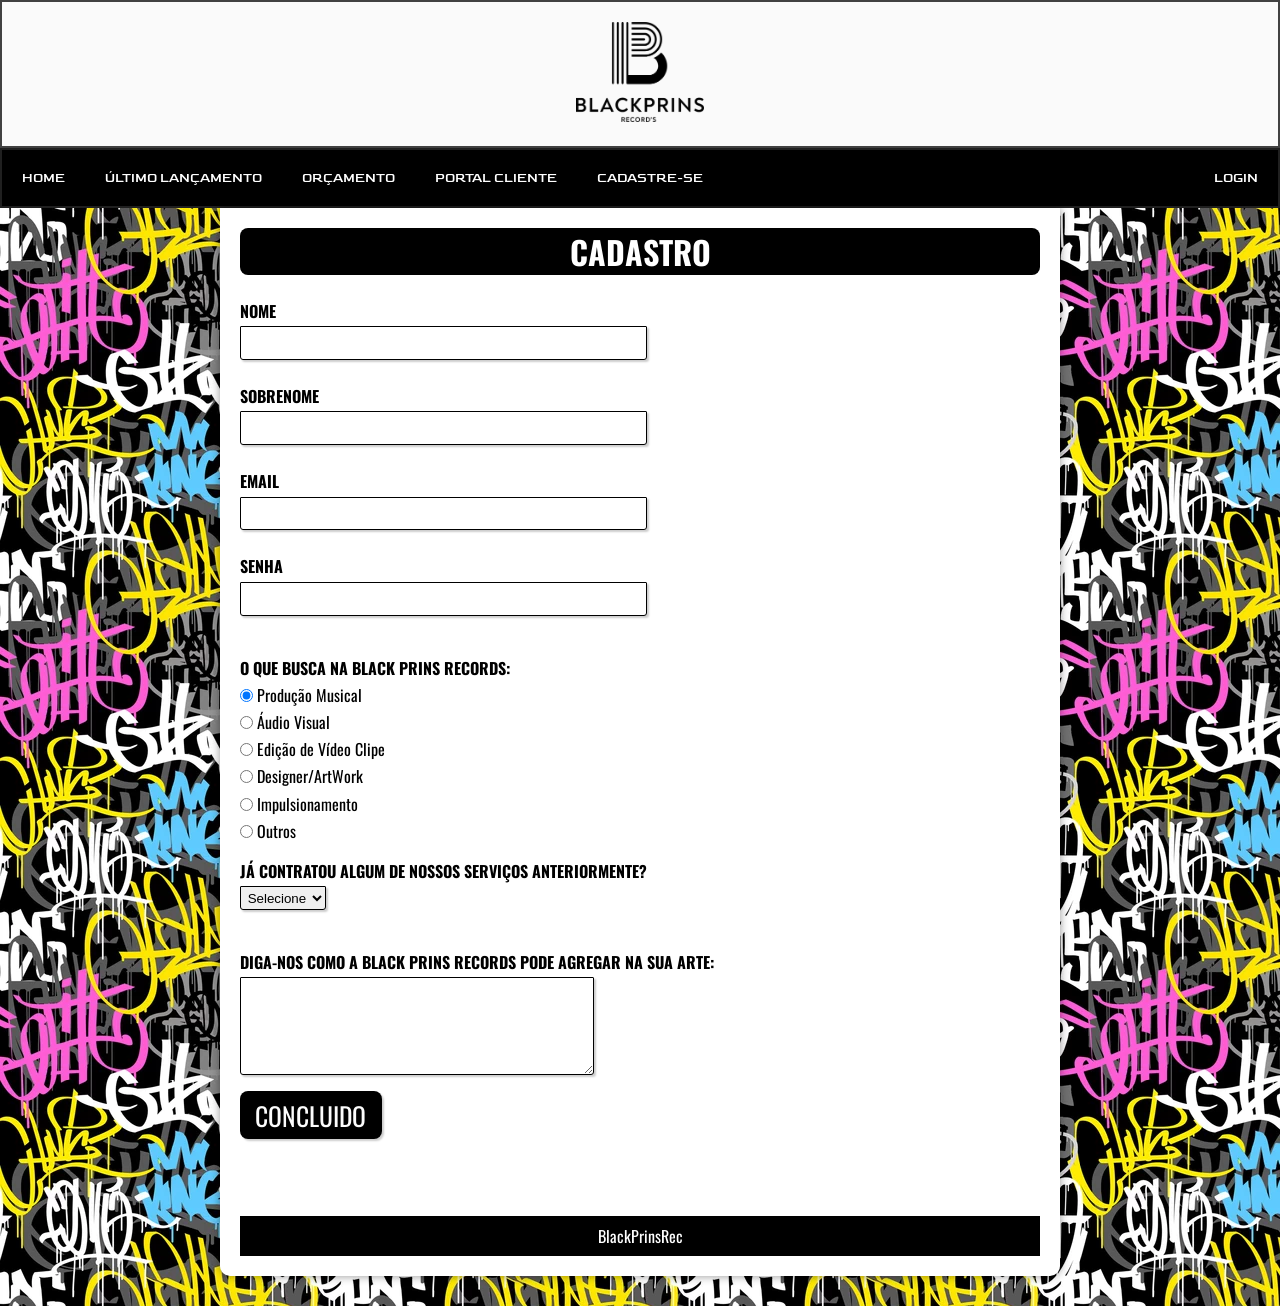
<file: cadastro.html>
<!DOCTYPE html>
<html lang="pt-br">
<head>
    <meta charset="UTF-8">
    <meta http-equiv="X-UA-Compatible" content="IE=edge">
    <meta name="viewport" content="width=device-width, initial-scale=1.0">
    <title>Black Prins Records</title>
    <link rel="shortcut icon" href="IMAGE/favicon.ico" type="image/x-icon">
    <link rel="stylesheet" href="style.css">
    <link rel="stylesheet" href="media-query.css">
    <link rel="stylesheet" href="https://fonts.googleapis.com/css2?family=Material+Symbols+Outlined:opsz,wght,FILL,GRAD@20..48,100..700,0..1,-50..200" />
</head>

<style>
    @import url('https://fonts.googleapis.com/css2?family=Goldman:wght@700&family=Kanit:wght@200;400&family=Oswald:wght@400;600&family=Vina+Sans&display=swap');
    /* fonte importada*/
 </style>


<body class="b2"  onresize="mudouTamanho()">
    <ul class="indice"><center><img src="IMAGE/BLACKPRINS_free-file.png"style="height: 100px; width=10px" alt="Logo"></center></ul>
  <!--logo blackprinsrec-->
  <div>
    <span id="burguer" class="material-symbols-outlined" onclick="clickMenu()">
        menu
        </span>
   <menu id="menu">
       <ul>
        <li>
            <abbr title="Página Principal"><a href="index.html">HOME</a></abbr>
           </li>
           <li><abbr title="Confira nosso último lançamento"><a href="https://youtu.be/75HhOfUeACI"target="_blank"rel="external">ÚLTIMO LANÇAMENTO</a></abbr></li>
           <li><abbr title="Faça seu orçamento"><a href="https://wa.me/qr/R45KOORR5JUMB1"target="_blank"rel="external">ORÇAMENTO</a></abbr></li>
           <li><abbr title="Portal Cliente"><a href="#">PORTAL CLIENTE</a></abbr></li>
           <li><abbr title="Cadastre-se"><a href="cadastro.html">CADASTRE-SE</a></abbr></li>
           <li style="float: right;"><abbr title="Faça o login"><a href="login.html">LOGIN</a></abbr></li>
       </ul>
   </menu>
   <!--menu de navegação-->
</div>
    <main>
      
           <div>
            <h1 id="titulo"> CADASTRO </h1>
            <br>
           </div>
           <form>
               <fieldset class="grupo">
                <div class="campo">
                    <label for="nome"><strong>NOME</strong></label>
                    <input type="text" name="NOME" style="width: 30em; height: 2em;" id="NOME" required>
                    <br>
                    <strong><label for="sobrenome">SOBRENOME</label></strong>
                    <input type="text" name="SOBRENOME" style="width: 30em; height: 2em;"  required>
                    <br>
                    <strong><label for="email">EMAIL</label></strong>
                <input type="email" name="email" style="width: 30em; height: 2em;" id="senha" required>
                    <br>
                <strong><label for="password">SENHA</label></strong>
                <input type="password" name="senha" style="width: 30em; height: 2em;" id="senha" required>
                <br>
                </div>
           
               </fieldset>
               <div  class="campo">
                <label><strong>O QUE BUSCA NA BLACK PRINS RECORDS:</strong></label>
                <label>
                    <input type="radio" name="devweb" value="produção musical" checked> Produção Musical
                </label>
           
                <label>
                    <input type="radio" name="devweb" value="áudio visual"> Áudio Visual
                </label>
                <label>
                    <input type="radio" name="devweb" value="Edição"> Edição de Vídeo Clipe
                </label>
                <label>
                    <input type="radio" name="devweb" value="Designer/ArtWork"> Designer/ArtWork
                </label>
                <label>
                    <input type="radio" name="devweb" value="Impulsionamento"> Impulsionamento
                </label>
                <label>
                    <input type="radio" name="devweb" value="Outros"> Outros
                </label>
               </div>
               <div  class="campo">
                <label><strong>JÁ CONTRATOU ALGUM DE NOSSOS SERVIÇOS ANTERIORMENTE?</strong></label>
                <select name="Serviços" id="serv">
                    <option selected disabled value="">Selecione</option>
                    <option value="SIM">Sim</option>
                    <option value="NÃO">Não</option>
                </select>
               </div>
               <div  class="campo">
                <br>
                <label><strong>DIGA-NOS COMO A BLACK PRINS RECORDS PODE AGREGAR NA SUA ARTE:</strong></label>
                <textarea rows="6" id="agregar" name="agregar"style="width: 26em;"></textarea>
               </div>
           
               <a href="login.html"><button  class="botao" type="submit">CONCLUIDO</button></a>
           </form>
       
    <footer>
    <a href="">BlackPrinsRec</a>
    </footer>
    
    <script>
        function mudouTamanho(){
            if(window.innerWidth >= 768){
                menu.style.display = 'block'
            } else{
                menu.style.display = 'none'
            }
        }
        function clickMenu(){
            if(menu.style.display == 'block'){
                menu.style.display = 'none'
            }
            else{
                menu.style.display = 'block'
            }
        }
    </script>
</body>
</html>
</file>
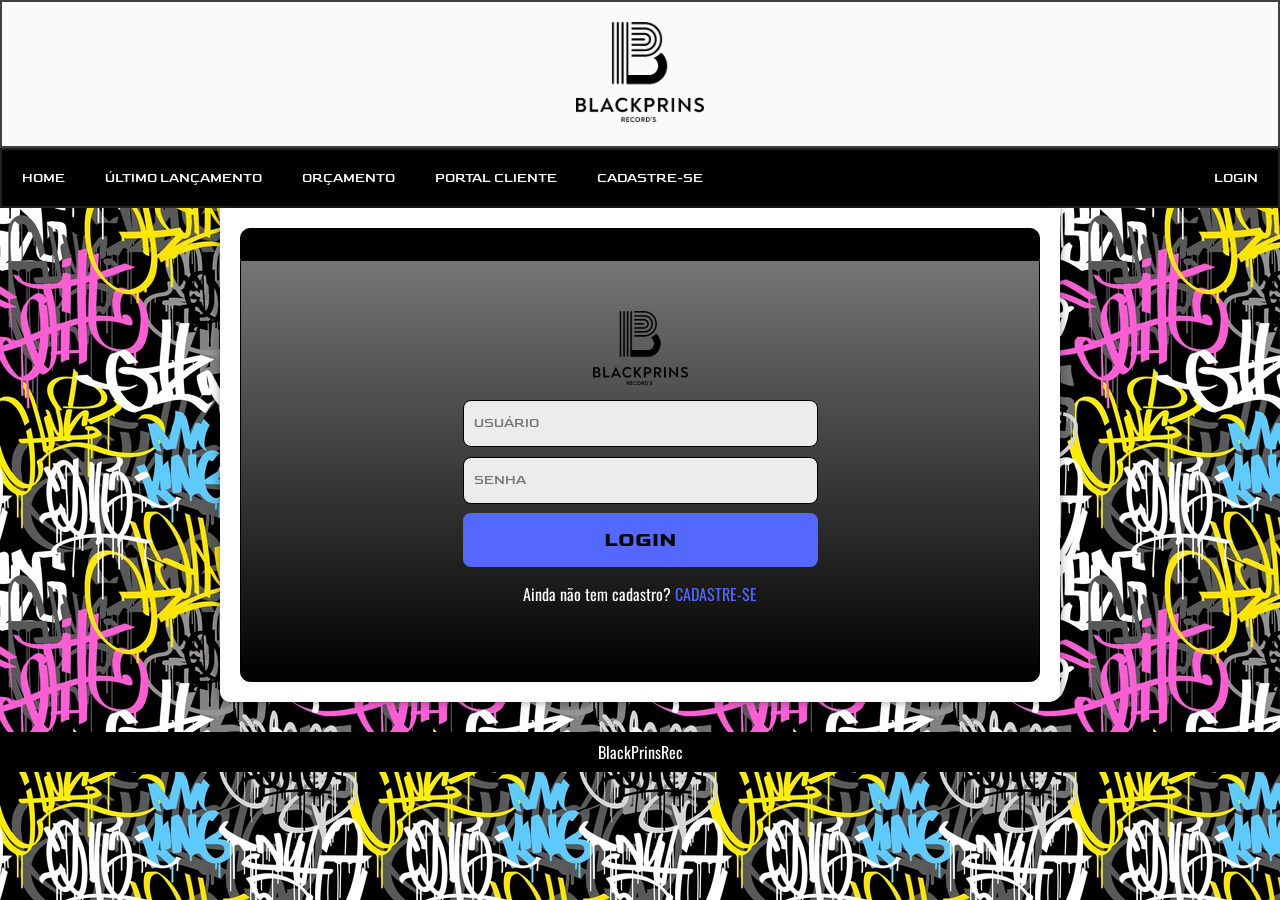
<file: login.html>
<!DOCTYPE html>
<html lang="pt-br">
<head>
    <meta charset="UTF-8">
    <meta http-equiv="X-UA-Compatible" content="IE=edge">
    <meta name="viewport" content="width=device-width, initial-scale=1.0">
    <title>Black Prins Records</title>
    <link rel="shortcut icon" href="IMAGE/favicon.ico" type="image/x-icon">
    <link rel="stylesheet" href="style.css">
    <link rel="stylesheet" href="media-query.css">
    <link rel="stylesheet" href="https://fonts.googleapis.com/css2?family=Material+Symbols+Outlined:opsz,wght,FILL,GRAD@20..48,100..700,0..1,-50..200" />
</head>

<style>
    @import url('https://fonts.googleapis.com/css2?family=Goldman:wght@700&family=Kanit:wght@200;400&family=Oswald:wght@400;600&family=Vina+Sans&display=swap');
    /* fonte importada*/
 </style>


<body class="b2"  onresize="mudouTamanho()">
    <ul class="indice"><center><img src="IMAGE/BLACKPRINS_free-file.png"style="height: 100px; width=10px" alt="Logo"></center></ul>
  <!--logo blackprinsrec-->
  <div>
    <span id="burguer" class="material-symbols-outlined" onclick="clickMenu()">
        menu
        </span>
   <menu id="menu">
       <ul>
        <li>
            <abbr title="Página Principal"><a href="index.html">HOME</a></abbr>
           </li>
           <li><abbr title="Confira nosso último lançamento"><a href="https://youtu.be/75HhOfUeACI"target="_blank"rel="external">ÚLTIMO LANÇAMENTO</a></abbr></li>
           <li><abbr title="Faça seu orçamento"><a href="https://wa.me/qr/R45KOORR5JUMB1"target="_blank"rel="external">ORÇAMENTO</a></abbr></li>
           <li><abbr title="Portal Cliente"><a href="#">PORTAL CLIENTE</a></abbr></li>
           <li><abbr title="Cadastre-se"><a href="cadastro.html">CADASTRE-SE</a></abbr></li>
           <li style="float: right;"><abbr title="Faça o login"><a href="login.html">LOGIN</a></abbr></li>
       </ul>
   </menu>
   <!--menu de navegação-->
</div>
    <main class="main-login">
        <div class="hlogin">
            
        </div>  
        
        <section class="area-login">
        
            <div class="login">
                 
              
                <form>
                    <center><img src="IMAGE/BLACKPRINS_free-file.png" style="width: 95px" alt=""></center>
                    <input type="text" name="nome" placeholder="Usuário" required>
                    <input type="password" name="senha" placeholder="Senha" required>
                    <button class="botao2" type="submit">Login</button>
                   
                </form>
                <p>Ainda não tem cadastro? <a href="cadastro.html">Cadastre-se</p>
            </div>
        </section>
    </main>
       
            <footer>
                <a href="">BlackPrinsRec</a>
                </footer>
                
                <script>
                    function mudouTamanho(){
                        if(window.innerWidth >= 768){
                            menu.style.display = 'block'
                        } else{
                            menu.style.display = 'none'
                        }
                    }
                    function clickMenu(){
                        if(menu.style.display == 'block'){
                            menu.style.display = 'none'
                        }
                        else{
                            menu.style.display = 'block'
                        }
                    }
                </script>
            </body>
            </html>
</file>
<file: style.css>
@charset "UTF-8";

body{
    background-image: url('IMAGE/fundo.jpg');
}
.indice{
    background-color: rgb(250, 250, 250);
    padding: 20px 22px;
    border: 2px solid rgb(65, 65, 65)

}
img{
    max-width: 350px;
}

*{
    margin: 0px;
    padding: 0px;
} 


ul{
    list-style: none;
    margin: 0;
    padding:0%;
    overflow: hidden;
    font-family: 'Goldman','Oswald','Vina Sans';
    font-size: 0.8em;
    background-color: black;
    border: 2px solid rgb(32, 32, 32);
}
li{
    float: left;
}
li a{
    display: inline-block;
    color: white;
    text-align: center;
    padding: 20px 20px;
    text-decoration: none;
}
menu#menu{
    display: none;
}
span#burguer{
    color: #ffffff;
    background-color: #0a0a0a;
    display: block;
    text-align: center;
    padding: 10px;
    cursor: pointer;
}
span#burguer:hover{
    color:navy;
    background-color: grey;
}

a:hover{
    color:rgb(0, 0, 0);
    background-color: rgb(102, 101, 101);
    text-decoration: underline;
    transition: 0.4s;
    border-radius: 3px;
}
a:active{
    color: black;
    background-color: rgb(250, 250, 250);
}

  @import url('https://fonts.googleapis.com/css2?family=Roboto+Condensed&display=swap');
.paragrafos{
    font-family: 'Roboto Condensed', sans-serif;


}

.banner{
    margin: 22px;
    padding: 20px 22px;
}

@import url('https://fonts.googleapis.com/css2?family=Oswald:wght@300&display=swap');
main{
    background-color: #ffffff;
    padding: 20px;
    border-bottom-left-radius: 10px;
    border-bottom-right-radius: 10px;
    min-width: 320px;
    max-width: 800px;
    margin: auto;
    margin-bottom: 30px;
    box-shadow: 0px 0px 10px rgba(0, 0, 0, 0.418);
}
.selo{
    background-color: rgb(44, 44, 44);
    border-radius: 5px;
    padding: 10px;
    font-family: 'Oswald', sans-serif;
    color: #ffffff;
}

.ceo{
    background-color: rgb(44, 44, 44);
    border-radius: 5px;
    padding: 10px;
    font-family: 'Oswald', sans-serif;
    color: #ffffff;
}
.subtitulo{
    font-family:'Lucida Sans', 'Lucida Sans Regular', 'Lucida Grande', 'Lucida Sans Unicode', 'Geneva', Verdana, sans-serif;
    margin: 15px 0px;
}
.projeto{
    background-color: rgb(44, 44, 44);
    border-radius: 5px;
    padding: 10px;
    font-family: 'Oswald', sans-serif;
    color: #ffffff;
}

.sliders{
    margin: auto;
   overflow: hidden;
}
.slides{
    width: 400%;
    height: 400px;
    display: flex;
    overflow: hidden;
}
.slides input{
    display: none;
    
}
.slide{
    width: 25%;
    transition: 2s;
    position: relative;
}
.slide img{
    margin: auto;
    display: block;
    width: 800px;
}

#radio1:checked ~ .first{
    margin-left: 0;
}
#radio2:checked ~ .first{
    margin-left: -25%;
}
#radio3:checked ~ .first{
    margin-left: -50%;
}
#radio4:checked ~ .first{
    margin-left: -75%;
}


.sub{
    font-family:'Lucida Sans', 'Lucida Sans Regular', 'Lucida Grande', 'Lucida Sans Unicode', 'Geneva', Verdana, sans-serif;
    margin: 15px 0px;
    text-align: center;
}
.banner1{
display: inline-block;
   
}
.tituloserv{
    background-color: rgb(44, 44, 44);
    border-radius: 5px;
    padding: 10px;
    font-family: 'Oswald', sans-serif;
    color: #ffffff;
}
.serviço1{
    background-color: rgba(128, 128, 128, 0.24);
    text-align: center;
    font-family:'Oswald', sans-serif;
    
}
.mix{
    border-radius: 30px;
    width:100%;
    padding: 20px 22px;
    max-width: 350px;
    margin-bottom: 30px;
}
.mixprod{
    background-image: url('IMAGE/prod.jpg');
    background-position: center center;
    margin-bottom: 10px;
}
.serviço2{
    background-color: rgba(128, 128, 128, 0.24);
    text-align: center;
    font-family:'Oswald', sans-serif;
    
}
.visual{
   border-radius: 50px;
    width:100%;
    padding: 20px 22px;
    max-width: 350px;
    margin-bottom: 30px;
}
.v2{
    background-image: url('IMAGE/visual.jpg');
    margin-bottom: 30px;
  
}
.serviço3{
    background-color: rgba(128, 128, 128, 0.24);
    text-align: center;
    font-family:'Oswald', sans-serif;
}
.mkt{
    width:100%;
    padding: 20px 22px;
    max-width: 350px;
    margin-bottom: 30px;
    border-radius: 30px;
}
.mkt2{
    background-image: url('IMAGE/mkt.webp');
    background-position: center center;
    margin-bottom: 30px;
}
p{
  font-family: 'Cambria', 'Cochin', Georgia, Times, 'Times New Roman', serif;
  margin: 15px 0px;
  text-align: justify;
  font-size: 1em;
  line-height: 1.5em;

}

.CEO{
    font-family:'Oswald', sans-serif;
}
.PRINCE{
    background-color: rgba(128, 128, 128, 0.24);
    text-align: center;
    font-family:'Oswald', sans-serif;
    
}
.video{
    background-color: black;
    margin: 0px -20px 30px -20px;
    padding: 20px;
    padding-bottom: 58%;
    position: relative;
}
.video > iframe{
    position: absolute;
    top:5%;
    left:5%;
    width:90%;
    height:90%;
}



footer{
    color: #ffffff;
    font-family:'Oswald', sans-serif;
    text-align: center;
    background-color: black;
    padding: 8px;
   
}

footer a{
    text-decoration: none;
    color: white;

}

/*estilo da pág "cadastre-se"*/


#titulo{
    background-color: rgb(0, 0, 0);
    font-family:'Oswald', sans-serif;
    color: rgb(255, 255, 255);
    text-align: center;
    border-radius: 8px;
}
fieldset{
    border: 0;
}
.b2{
    font-family:'Oswald', sans-serif;
    font-size: 1em;
    color: rgb(0, 0, 0);
    justify-content: center;
}
input, select, textarea, button{
    border-radius: 1px 1px 3px 3px;
}
.campo{
    margin-bottom: 1em;
}
.campo label{
    margin-bottom: 0.2em;
    color: rgb(0, 0, 0);
    display: block;
}
fieldset .grupo .campo{
    float: left;
    margin-right: 1em;
}
.campo input[type="text"], .campo input[type="email"], .campo input[type="password"], .campo select, .campo textarea{
    padding: 0.2em;
    border: 1px solid black;
    border-radius: 1px 1px 3px 3px;
    box-shadow: 2px 2px 2px rgb(0, 0, 0, 0.2);
    display: block;
}
.campo select option{
    padding-right: 1em;

}

.botao{
    border-radius: 8px;
    font-size: 1.6em;
    font-family:'Oswald', sans-serif;
    background-color:rgb(0, 0, 0);
    border: 0;
    margin-bottom: 3em;
    color: rgb(252, 252, 252);
    padding: 0.2em 0.6em;
    box-shadow: 2px 2px 2px rgb(0, 0, 0, 0.2);
    text-shadow: 1px 1px 1px rgb(0, 0, 0, 0.5);
    cursor:pointer;
}
.botao:hover{
    color:navy;
    background-color: grey;
    text-decoration: underline;
}
.botao:active{
    color: black;
    background-color: rgb(250, 250, 250);
}
footer a{
    text-decoration: none;
    color: white;
    
}

/*estilo página login */

    .main-login{
       background: #ffffff;
    }
.area-login{
    padding: 15px;
    border: #000000 solid 1px;
    background-image: linear-gradient( rgb(117, 117, 117), rgb(0, 0, 0));
    display: flex;
    justify-content: center;
    align-items: center;
    border-radius:0px 0px 10px 10px;
   
}
.area-login::before{
    content: '';
    position: absolute;
    top: -50%;
    left: -50%;
    width: 380px;
    height: 420px;
    background: linear-gradient(0deg, transparent, transparent, #45f3ff, #45f3ff,#45f3ff);
}
.login{
    border-radius: 10px;
    
    display: flex;
    flex-direction: column;
    align-items: center;
    width: 355px;
    height: 320px;
    padding: 35px;
}
.login form{
    font-family:'Oswald', sans-serif;
    width: 100%;
    display: flex;
    flex-direction: column;
}
.login input{
    font-family: 'Goldman','Oswald','Vina Sans';
    color: #000000;
    margin-top: 10px;
    background-color: rgb(236, 236, 236);
    border: black 1px solid;
    height: 45px;
    outline: none;
    border-radius: 8px;
    padding-left: 10px;
    text-transform: uppercase;

}

.hlogin{
    font-family: 'Goldman','Oswald','Vina Sans';
    color: #8b8b8b;
    padding: 15px;
    background-color: #000000;
    text-transform: uppercase;
    text-align: center;
    border-radius: 10px 10px 0px 0px;
    border: #000000 solid 1px;
}

.input::placeholder{
    font-family: 'Goldman','Oswald','Vina Sans';
    color: #000000;
    font-size: 14px;
}

.botao2{
    margin-top: 9px;
    border-radius:8px;
    padding: 15px;
    text-align: center;
    font-family: 'Goldman','Oswald','Vina Sans';
    display: block;
    background-color: #5568fe ;
    font-size: 20px;
    font-weight: bold;
    color: #0a0a0a;
    text-transform: uppercase;
    cursor: pointer;
    border: none;
}

.login img{
    width: 150px;
}
.login > h1 {
    text-transform: uppercase;
    margin-bottom: 15px;
    padding: 18px;
    border-radius: 30px;
   
}
.login > p{
    
    font-family:'Oswald', sans-serif;
    color:#ffffff
}
.login > p > a{
    color:  #5568fe ;
    text-transform: uppercase;
    text-decoration: none;
    font-family:'Oswald', sans-serif;

}
.login > p > a:hover{
    color: #ffffff;
    padding: 8px;
    border-radius: 8px;
    text-decoration: underline;
}
</file>
<file: media-query.css>
@charset "UTF-8";

@media screen and (min-width:768px){

    span#burguer {
        display: none;
    }

    menu#menu{
        display: block;
    }

     menu#menu > ul > li{
        display: inline-block;
    }
}
</file>
